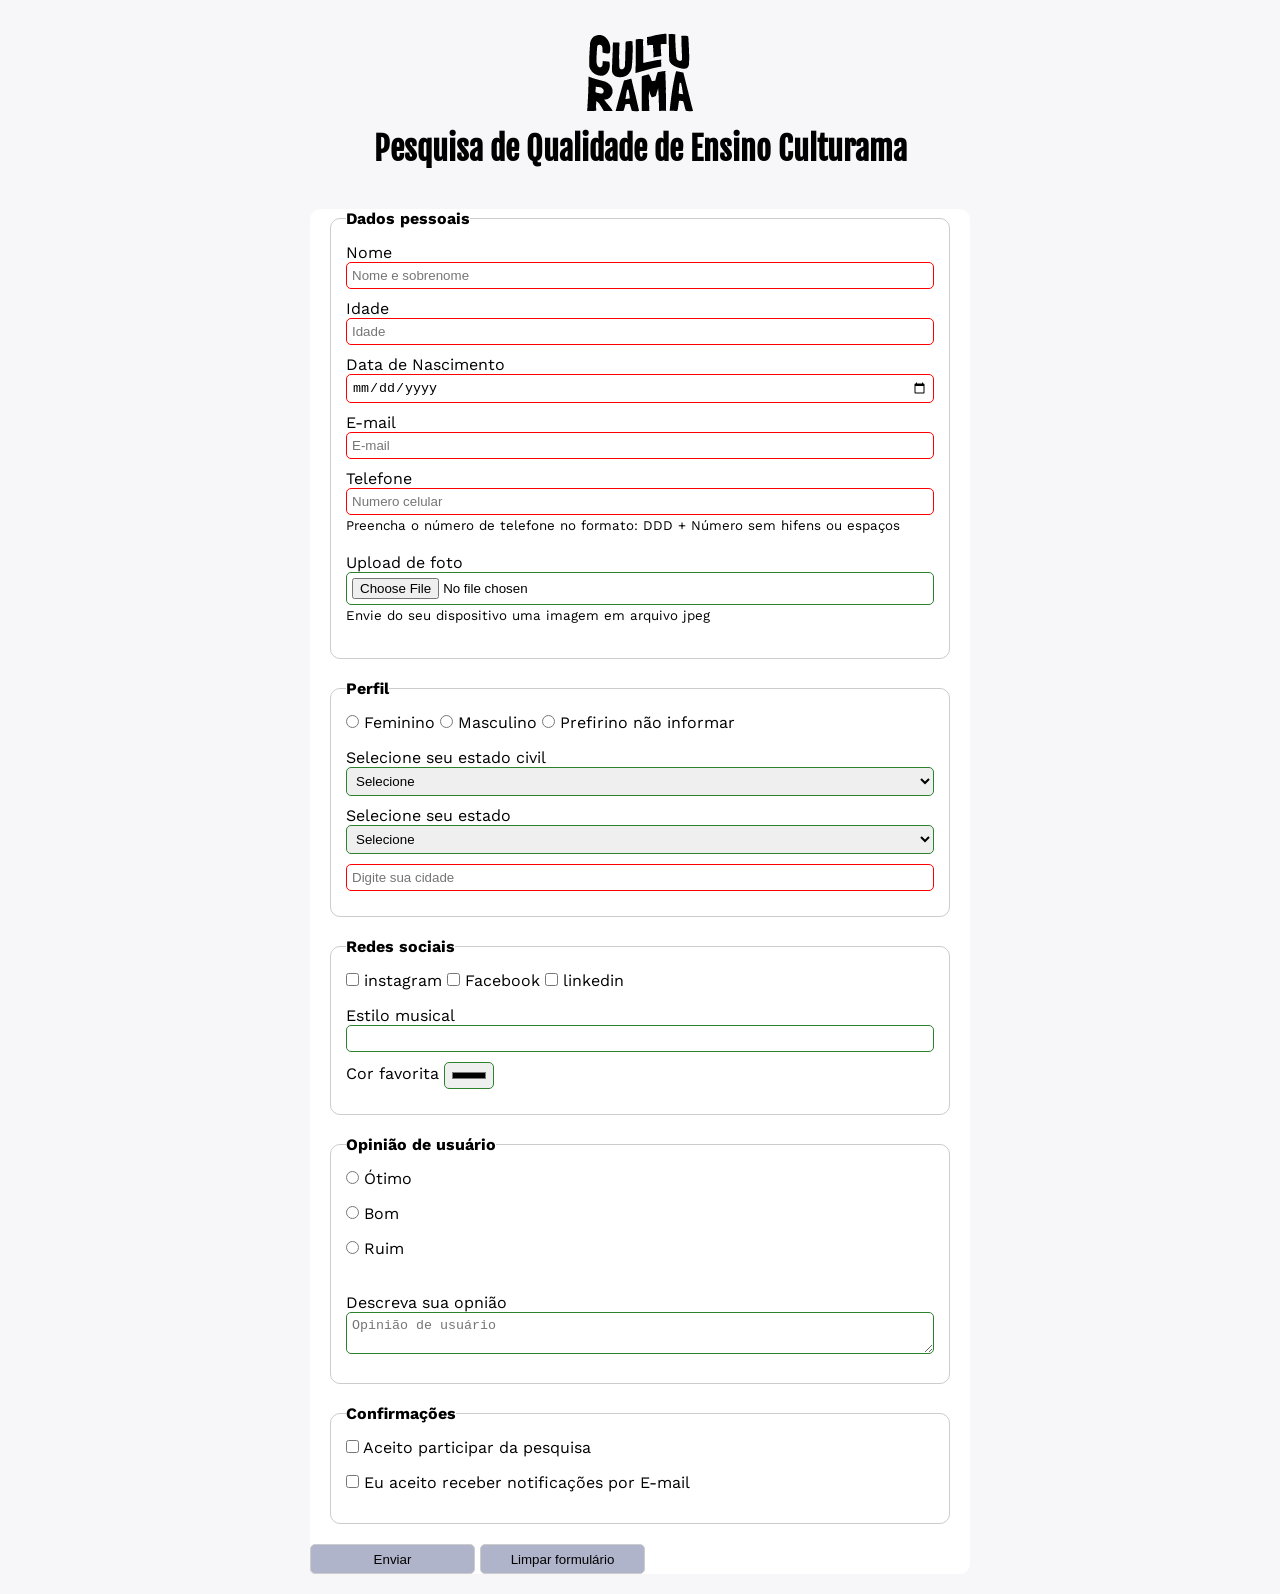
<file: index.html>
<!DOCTYPE html>
<html lang="pt-br">

<head>
    <meta charset="UTF-8">
    <meta name="viewport" content="width=device-width, initial-scale=1.0">
    <link rel="icon" href="culturama-favico.png">

    <link rel="stylesheet" href="css/style.css">

    <link rel="preconnect" href="https://fonts.googleapis.com">
    <link rel="preconnect" href="https://fonts.gstatic.com" crossorigin>
    <link href="https://fonts.googleapis.com/css2?family=Fjalla+One&family=Work+Sans&display=swap" rel="stylesheet">

    <title>forms culturama</title>
</head>

<body>
    <main>
        <header>
            <img src="Img/logo-culturama.png" alt="Logo marc Culturama">
            <h1>Pesquisa de Qualidade de Ensino Culturama</h1>
        </header>

        <section>
            <form action="success.html" method="get">
                <!-- Dados pessoais -->
                <fieldset>
                    <legend>Dados pessoais</legend>
                    <label for="name">Nome</label>
                    <input id="name" type="text" name="UserName" placeholder="Nome e sobrenome" required>
                    <br>
                    <label for="age">Idade</label>
                    <input id="age" type="number" name="userAge" placeholder="Idade" min="12" max="100" required>
                    <br>
                    <label for="date">Data de Nascimento</label>
                    <input id="date" type="date" name="birthDate" required>
                    <br>
                    <label for="email">E-mail</label>
                    <input id="email" type="email" name="userEmail" placeholder="E-mail" required>
                    <br>
                    <label for="phoneNumber">Telefone</label>
                    <input id="phoneNumber" type="tel" name="userPhoneNumber" pattern="[0-9]{11}"
                        placeholder="Numero celular" aria-describedby="phoneHelp" required>
                        <small id="phoneHelp">Preencha o número de telefone no formato: DDD + Número sem hifens ou espaços</small>
                    <br>
                    <label for="image">Upload de foto</label>
                    <!-- para definir qual tipo de imagem: accept="image/png, image/jpeg"  -->
                    <input id="image" type="file" accept="image/*" name="userImage" aria-describedby="fileHelp">
                    <small id="fileHelp">Envie do seu dispositivo uma imagem em arquivo jpeg</small>
                    <br>
                </fieldset>

                <fieldset>
                    <legend>Perfil</legend>

                    <input id="fem" type="radio" name="userGender" value="feminino" required>
                    <label for="fem">Feminino</label>
                    <input id="masc" type="radio" name="userGender" value="masculino" required>
                    <label for="masc">Masculino</label>
                    <input id="notInformed" type="radio" name="userGender" value="usernotInformed">
                    <label for="notInformed">Prefirino não informar</label>
                    <br>
                    <label for="userMaritalState">Selecione seu estado civil</label>
                    <!-- Lista suspensa -->
                    <select id="userMaritalState" name="maritalState">
                        <option value="notInformed">Selecione</option>
                        <option value="casado">Casado</option>
                        <option value="solteiro">Solteiro</option>
                        <option value="estavelCasado">Uniao estavél</option>
                        <option value="divorciado">Divorciado</option>
                    </select>
                    <br>
                    <label for="userState">Selecione seu estado</label>
                    <select id="userState" name="state" required>
                        <option value="notInformed">Selecione</option>
                        <option value="acre">Acre</option>
                        <option value="alagoas">Alagoas</option>
                        <option value="amapa">Amapá</option>
                        <option value="amazonas">Amazonas</option>
                        <option value="bahia">Bahia</option>
                        <option value="ceara">Ceará</option>
                        <option value="distritoFederal">Distrito Federal</option>
                        <option value="espiritoSanto">Espirito Santo</option>
                        <option value="goias">Goiás</option>
                        <option value="maranhao">Maranhão</option>
                        <option value="matoGrossoDoSul">Mato Grosso do Sul</option>
                        <option value="matoGrosso">Mato Grosso</option>
                        <option value="minasGerais">Minas Gerais</option>
                        <option value="para">Pará</option>
                        <option value="paraiba">Paraíba</option>
                        <option value="parana">Paraná</option>
                        <option value="pernambuco">Pernambuco</option>
                        <option value="piaui">Piauí</option>
                        <option value="rioDeJaneiro">Rio de Janeiro</option>
                        <option value="rioGrandeDoNorte">Rio Grande do Norte</option>
                        <option value="rioGrandeDoSul">Rio Grande do Sul</option>
                        <option value="rondonia">Rondônia</option>
                        <option value="roraima">Roraima</option>
                        <option value="santaCatarina">Santa Catarina</option>
                        <option value="saoPaulo">São Paulo</option>
                        <option value="sergipe">Sergipe</option>
                        <option value="tocantins">Tocantins</option>
                    </select>

                    <label for="userCity"></label>
                    <input type="text" name="userCity" placeholder="Digite sua cidade" required>

                </fieldset>

                <fieldset>
                    <legend>Redes sociais</legend>
                    <input id="instagram" type="checkbox" name="social" value="instagram">
                    <label for="instagram">instagram</label>
                    <input id="facebook" type="checkbox" name="social" value="facebook">
                    <label for="facebook">Facebook</label>
                    <input id="linkedin" type="checkbox" name="social" value="linkedin">
                    <label for="linkedin">linkedin</label>
                    <br>
                    <label for="userMusicStyle">Estilo musical</label>
                    <input list="styleTipes" id="userMusicStyle" type="text" name="music">
                    <datalist id="styleTipes">
                        <option value="Rock">
                        <option value="Pop">
                        <option value="Samba">
                        <option value="Sertanejo">
                    </datalist>
                    <br>
                    <label for="userColor">Cor favorita</label>
                    <input type="color" name="userColor" id="userColor">

                </fieldset>

                <fieldset>
                    <legend>Opinião de usuário</legend>

                    <input type="radio" id="otimo" name="userOpinion" value="otimo" required>
                    <label for="otimo">Ótimo </label><br>
                    <input type="radio" id="bom" name="userOpinion" value="bom" required>
                    <label for="bom">Bom </label><br>
                    <input type="radio" id="ruim" name="userOpinion" value="ruim" required>
                    <label for="ruim">Ruim </label><br>

                    <br>
                    <label for="userOpinionDescription">Descreva sua opnião</label><br>
                    <textarea id="userOpinionDescription" placeholder="Opinião de usuário"></textarea>
                </fieldset>

                <fieldset>
                    <legend>Confirmações</legend>
                    <input type="checkbox" name="userLgpd" id="userLgpdTerm" value="accepted">
                    <label for="userLgpdTerm">Aceito participar da pesquisa</label><br>
                    <input type="checkbox" name="userReciveEmail" id="acceptReciveEmail">
                    <label for="acceptReciveEmail">Eu aceito receber notificações por E-mail</label>
                </fieldset>
                <button type="submit" aria-label="Botão enviar formulário">Enviar</button>

                <button type="reset" aria-label="botão lipar (reset) o formulário">Limpar formulário</button>
            </form>

        </section>
    </main>
</body>

</html>
</file>
<file: css/style.css>
* {
    padding: 0;
    margin: 0;
    /* definir bordas totais automáticamente */
    box-sizing: border-box;
    vertical-align: baseline;
    list-style: none;
}

body {
    background-color: #f7f7f9;
    font-family: "Work Sans", sans-serif;
    font-optical-sizing: auto;
    font-weight: 400;
    font-style: normal;
}

main {
    /* defini formulario com margin 0 em sup e inf e centraliza com auto */
    margin: 0 auto;
    width: 100%;
    max-width: 700px;
}

header {
    text-align: center;
    margin-bottom: 40px;
    margin-top: 20px;
}

img {
    size: 110px;
}

h1 {
    font-family: "Fjalla One", sans-serif;
    /* font-size: 36px; */
    font-style: normal;
}

form {
    background-color: #ffffff;
    margin: 20px;
    border-radius: 10px;
}

fieldset {
    margin: 20px;
    padding: 15px;
    border: 1px solid #ccc;
    border-radius: 10px;
}

legend {
    font-weight: bold;
}

input[type="tel"],input[type="file"] {
    margin-bottom: 0px;
}

input,
select,
textarea {
    width: 100%;
    padding: 5px;
    margin-bottom: 10px;
    border: 1px solid #ccc;
    border-radius: 5px;

}

small{
    margin-bottom: 20px;
    display: inline-block;
}

textarea {
    min-height: 40px;
    min-width: 100%;
}

input[type="radio"],
input[type="checkbox"] {
    width: auto;
    margin-bottom: 20px;
}

input[type="color"] {
    width: 50px;
    min-height: 20px;
    border: 1px solid #ccc;
}

input:invalid,
select:invalid,
textarea:invalid {
    border-color: red;
}

input:valid,
select:valid,
textarea:valid {
    border-color: rgb(45, 129, 45);
}

button{
    width: 25%;
    height: 30px;
    background-color: #b0b4ca;
    border: 1px solid #ccc;
    border-radius: 5px;
    cursor: pointer;
}

button:hover{
    background-color: antiquewhite;
}
</file>
